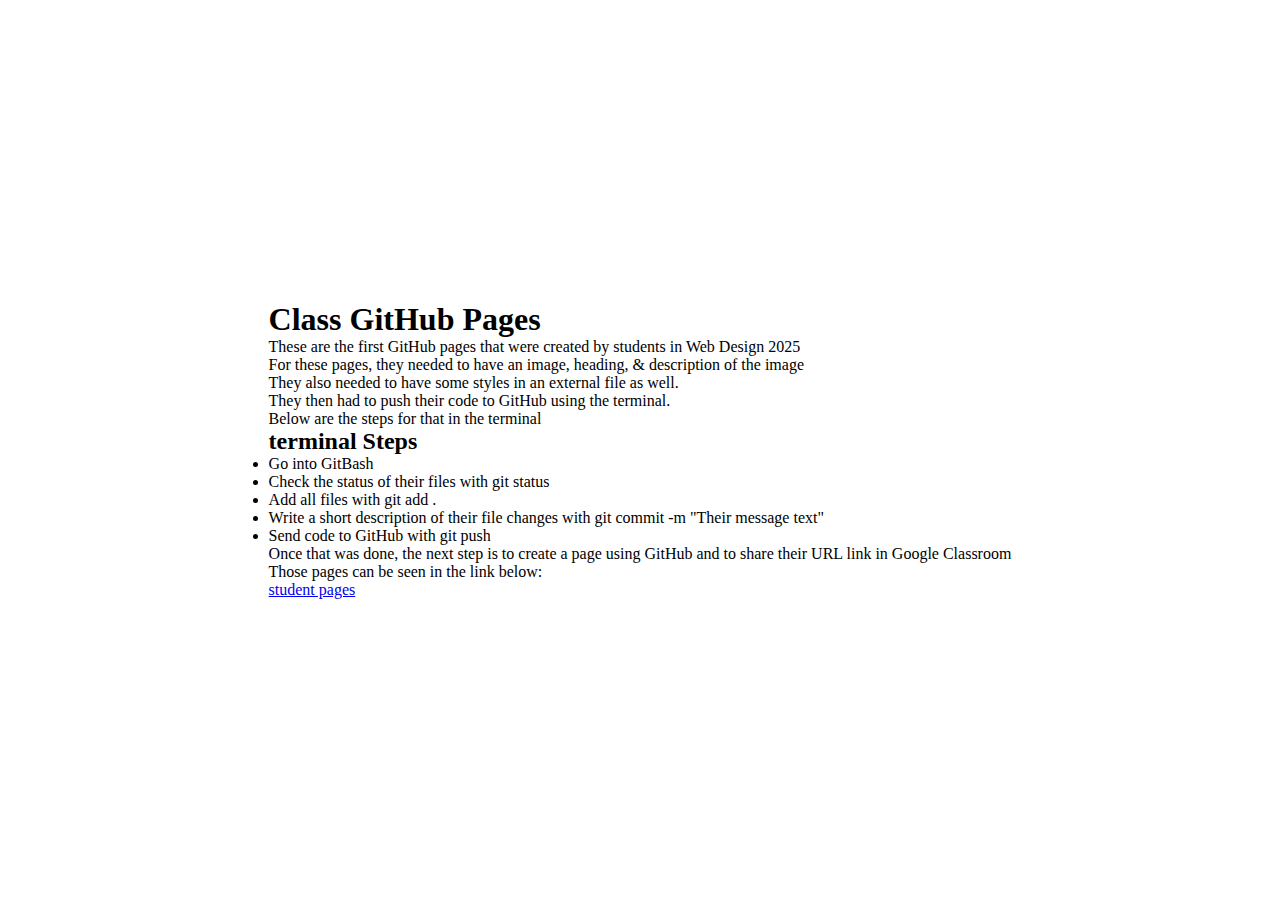
<file: index.html>
<!DOCTYPE html>
<html lang="en">
<head>
    <meta charset="UTF-8">
    <meta name="viewport" content="width=device-width, initial-scale=1.0">
    <title>Web Design Sixth Period | Pages</title>
    <link rel="stylesheet" href="style.css">
</head>
<body>
    <div class="page">
        <h1>Class GitHub Pages</h1>
        <p>These are the first GitHub pages that were created by students in Web Design 2025<br>
        For these pages, they needed to have an <span>image, heading, & description of the image</span><br>
        They also needed to have some styles in an external file as well.<br>They then had to push their code to GitHub using the terminal.<br> Below are the steps for that in the terminal</p>
        <ul>
            <h2>terminal Steps</h2>
            <li>Go into GitBash</li>
            <li>Check the status of their files with <span>git status</span></li>
            <li>Add all files with <span>git add .</span></li>
            <li>Write a short description of their file changes with <span>git commit -m "Their message text"</span></li>
            <li>Send code to GitHub with <span>git push</span></li>
        </ul>
        <p>Once that was done, the next step is to create a page using GitHub and to share their URL link in Google Classroom</p>
        <p>Those pages can be seen in the link below:</p>
        <a href="./pages.html">student pages</a> 

    </div>    
</body>
</html>
</file>
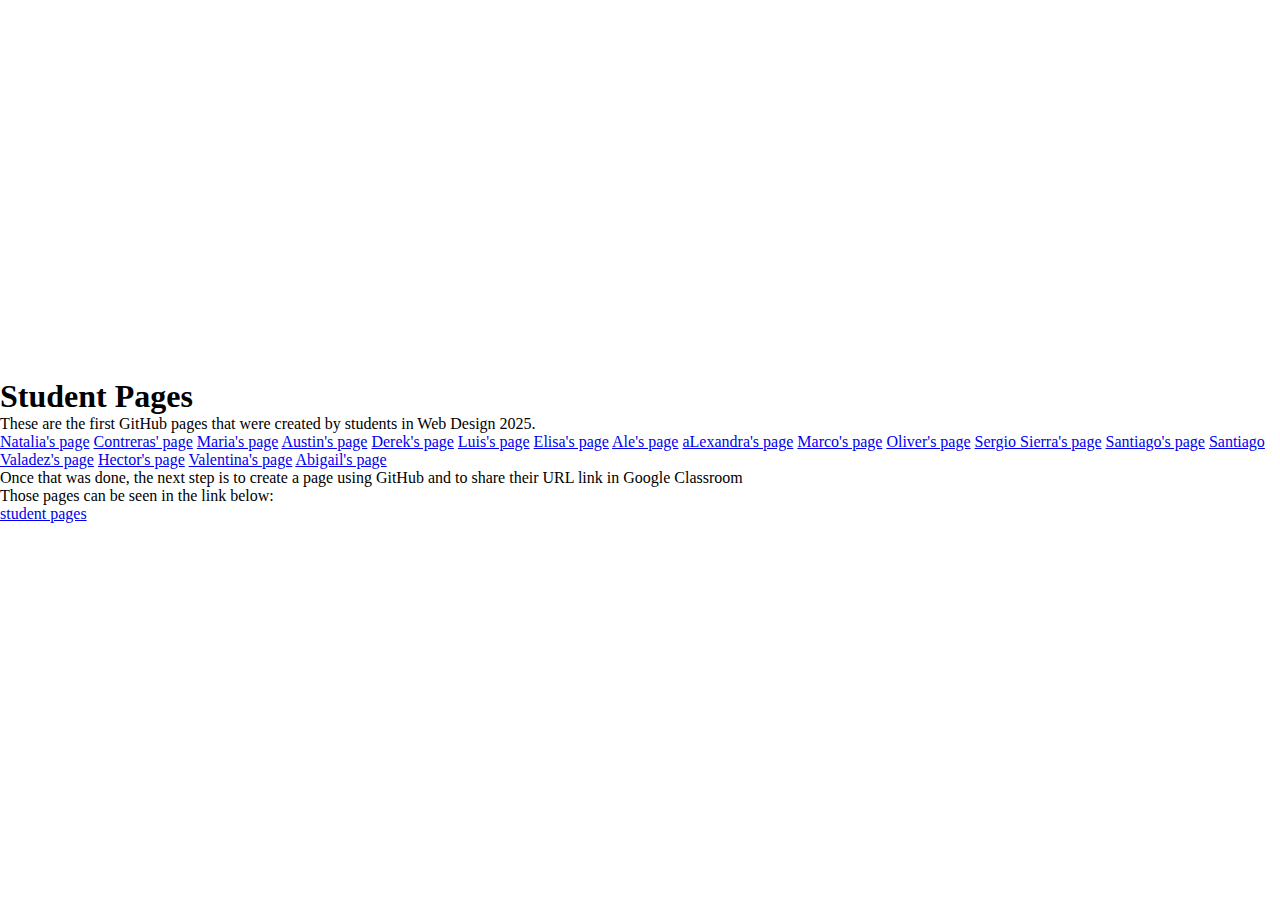
<file: pages.html>
<!DOCTYPE html>
<html lang="en">
<head>
    <meta charset="UTF-8">
    <meta name="viewport" content="width=device-width, initial-scale=1.0">
    <title>Web Design Sixth Period | Pages</title>
    <link rel="stylesheet" href="style.css">
</head>
<body>
    <div class="page">
        <h1>Student Pages</h1>
        <p>These are the first GitHub pages that were created by students in Web Design 2025.</p>
        <ul>
            <a href="https://natcarre.github.io/mypagenat/">Natalia's page</a>
            <a href="https://elliotdamiancontreras.github.io/main-page/">Contreras' page</a>
            <a href="https://mariajosedominguez08.github.io/mainpage/">Maria's page</a>
            <a href="https://austingarcia11.github.io/Mypage/">Austin's page</a>
            <a href="https://santiagomorales09.github.io/My-Page/">Derek's page</a>
            <a href="https://luisino2727.github.io/My-page/">Luis's page</a>
            <a href="https://elisamcmillon.github.io/My-page/">Elisa's page</a>
            <a href="https://ramirezalba.github.io/mypage/">Ale's page</a>
            <a href="https://alexandraran.github.io/My-Page/">aLexandra's page</a>
            <a href="https://marcoantoniorodriguez.github.io/mypage/">Marco's page</a>
            <a href="https://oliver130932.github.io/my-page/">Oliver's page</a>
            <a href="https://sergio170708.github.io/Demo-page/">Sergio Sierra's page</a>
            <a href="https://santiagourbaina.github.io/mypage/">Santiago's page</a>
            <a href="https://santivalagoat1.github.io/my-page/">Santiago Valadez's page</a>
            <a href="https://hectorvalles367.github.io/mypage/">Hector's page</a>
            <a href="https://valezertuche20.github.io/mypage/">Valentina's page</a>
            <a href="./soon.html">Abigail's page</a>
        </ul>
        <p>Once that was done, the next step is to create a page using GitHub and to share their URL link in Google Classroom</p>
        <p>Those pages can be seen in the link below:</p>
        <a href="./pages.html">student pages</a> 

    </div>    
</body>
</html>
</file>
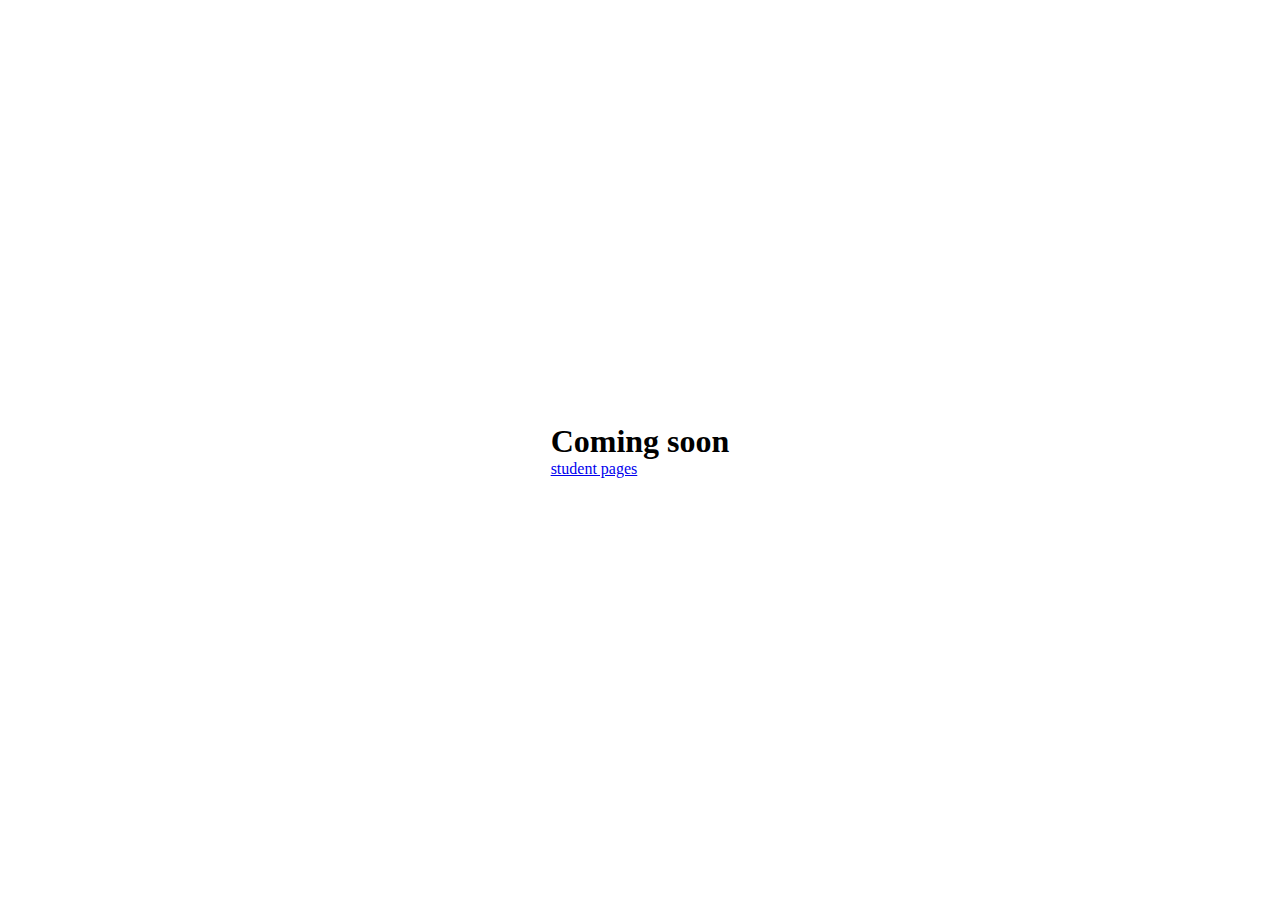
<file: soon.html>
<!DOCTYPE html>
<html lang="en">
<head>
    <meta charset="UTF-8">
    <meta name="viewport" content="width=device-width, initial-scale=1.0">
    <title>Web Design Sixth Period | Pages</title>
    <link rel="stylesheet" href="style.css">
</head>
<body>
    <div class="page">
        <h1>Coming soon</h1>
        <a href="./pages.html">student pages</a> 

    </div>    
</body>
</html>
</file>
<file: style.css>
* {
    margin: 0;
    padding: 0;
    box-sizing: border-box;
}

body {
    min-width: 375px;
    width: 100%;
    min-height: 100vh;
    display: flex;
    align-items: center;
    justify-content: center;
}
</file>
